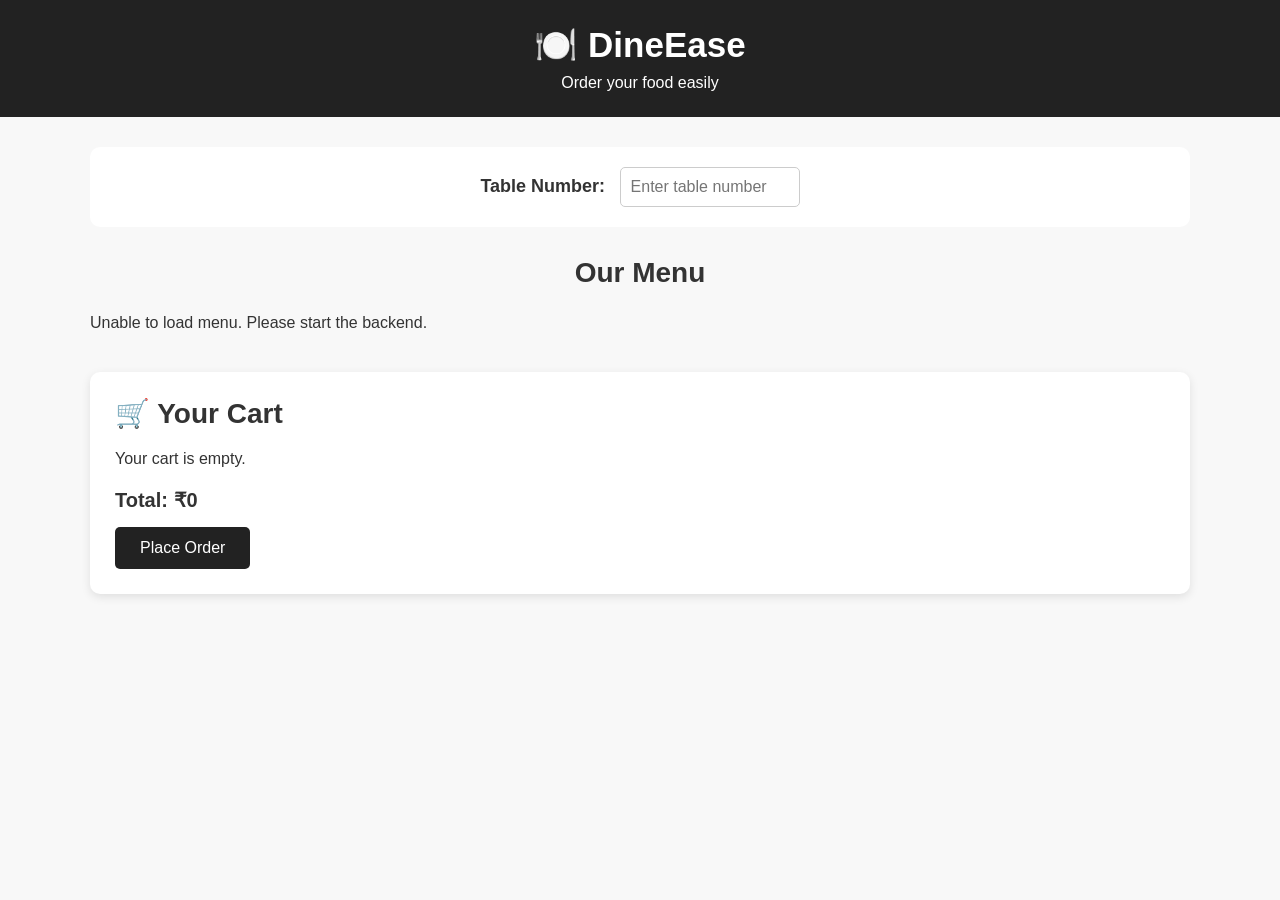
<file: index.html>
<!DOCTYPE html>
<html lang="en">

<head>
    <meta charset="UTF-8">
    <meta name="viewport" content="width=device-width, initial-scale=1.0">

    <title>DineEase</title>

    <link rel="stylesheet" href="style.css">
</head>

<body>

    <header>
        <h1>🍽️ DineEase</h1>
        <p>Order your food easily</p>
    </header>

    <main>
        <div id="table-section">
            <label for="table-number">Table Number:</label>

            <input type="number" id="table-number" placeholder="Enter table number" min="1">
        </div>
        <h2>Our Menu</h2>

        <div id="menu-container">
            <p>Loading menu...</p>
        </div>

        <div id="cart">
            <h2>🛒 Your Cart</h2>

            <div id="cart-items">
                <p>Your cart is empty.</p>
            </div>

            <h3>Total: ₹<span id="cart-total">0</span></h3>

            <button id="order-button" onclick="placeOrder()">
                Place Order
            </button>
        </div>
        <div id="customer-bill"></div>

    </main>

    <script src="script.js?v=2"></script>
</body>

</html>
</file>
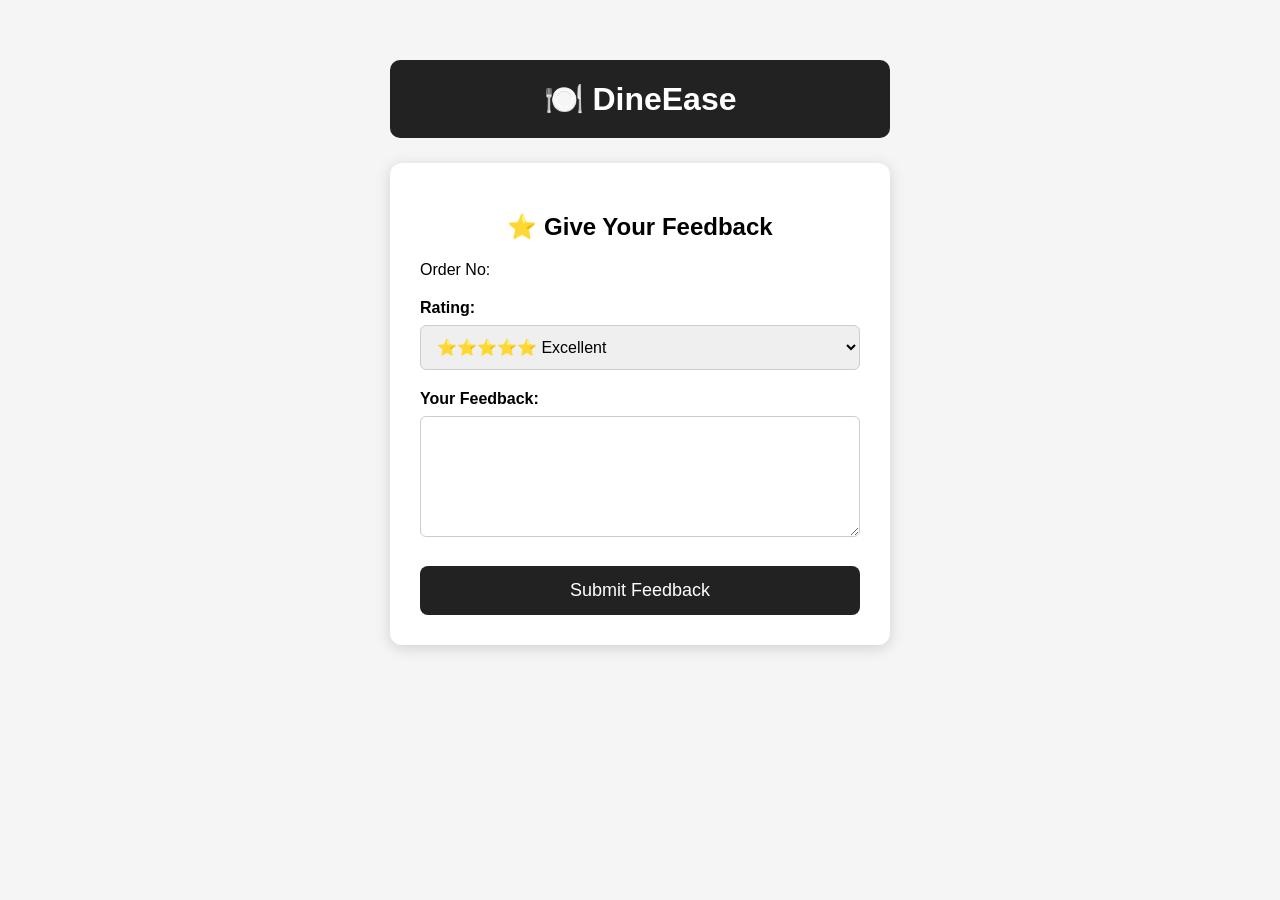
<file: feedback.html>
<!DOCTYPE html>
<html lang="en">

<head>
    <meta charset="UTF-8">
    <meta name="viewport" content="width=device-width, initial-scale=1.0">

    <title>DineEase Feedback</title>

    <link rel="stylesheet" href="feedback.css">
</head>

<body>

    <div class="feedback-container">

        <h1>🍽️ DineEase</h1>

        <div class="feedback-box">

            <h2>⭐ Give Your Feedback</h2>

            <p>Order No: <b><span id="order-id"></span></b></p>

            <label for="rating">Rating:</label>

            <select id="rating">
                <option value="5">⭐⭐⭐⭐⭐ Excellent</option>
                <option value="4">⭐⭐⭐⭐ Very Good</option>
                <option value="3">⭐⭐⭐ Good</option>
                <option value="2">⭐⭐ Needs Improvement</option>
                <option value="1">⭐ Poor</option>
            </select>

            <label for="feedback">Your Feedback:</label>

            <textarea id="feedback" placeholder="Write your feedback here..." rows="5">
            </textarea>

            <button onclick="submitFeedback()">
                Submit Feedback
            </button>

        </div>

    </div>

    <script src="feedback.js"></script>

</body>

</html>
</file>
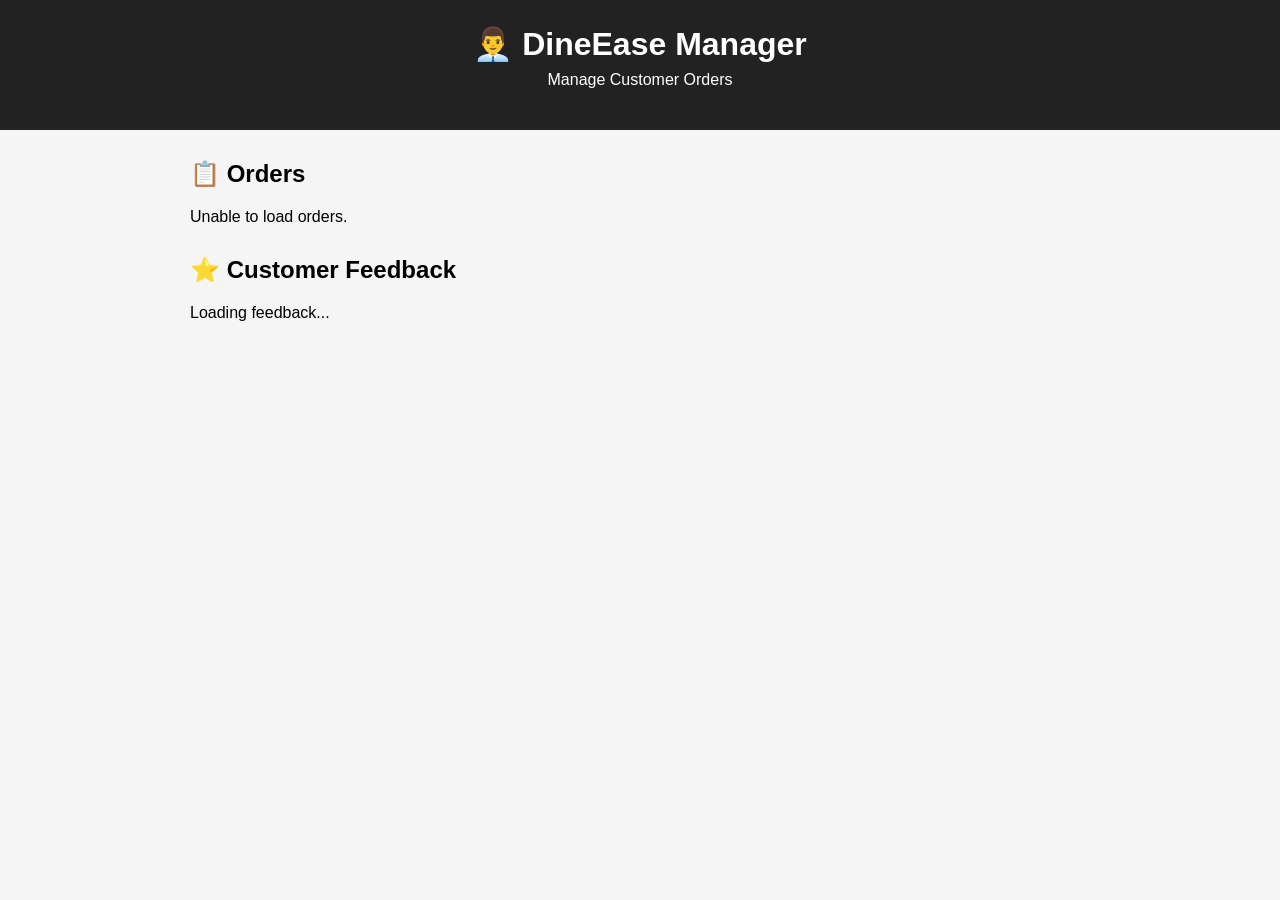
<file: manager.html>
<!DOCTYPE html>
<html lang="en">

<head>
    <meta charset="UTF-8">
    <meta name="viewport" content="width=device-width, initial-scale=1.0">

    <title>DineEase Manager</title>

    <link rel="stylesheet" href="manager.css">
</head>

<body>

    <header>
        <h1>👨‍💼 DineEase Manager</h1>
        <p>Manage Customer Orders</p>
    </header>

    <main>

        <main>

            <h2>📋 Orders</h2>

            <div id="orders-container">
                <p>Loading orders...</p>
            </div>

            <div id="bill-container"></div>
            <div id="feedback-container">
                <h2>⭐ Customer Feedback</h2>
                <p>Loading feedback...</p>
            </div>

        </main>
    </main>

    <script src="manager.js"></script>

</body>

</html>
</file>
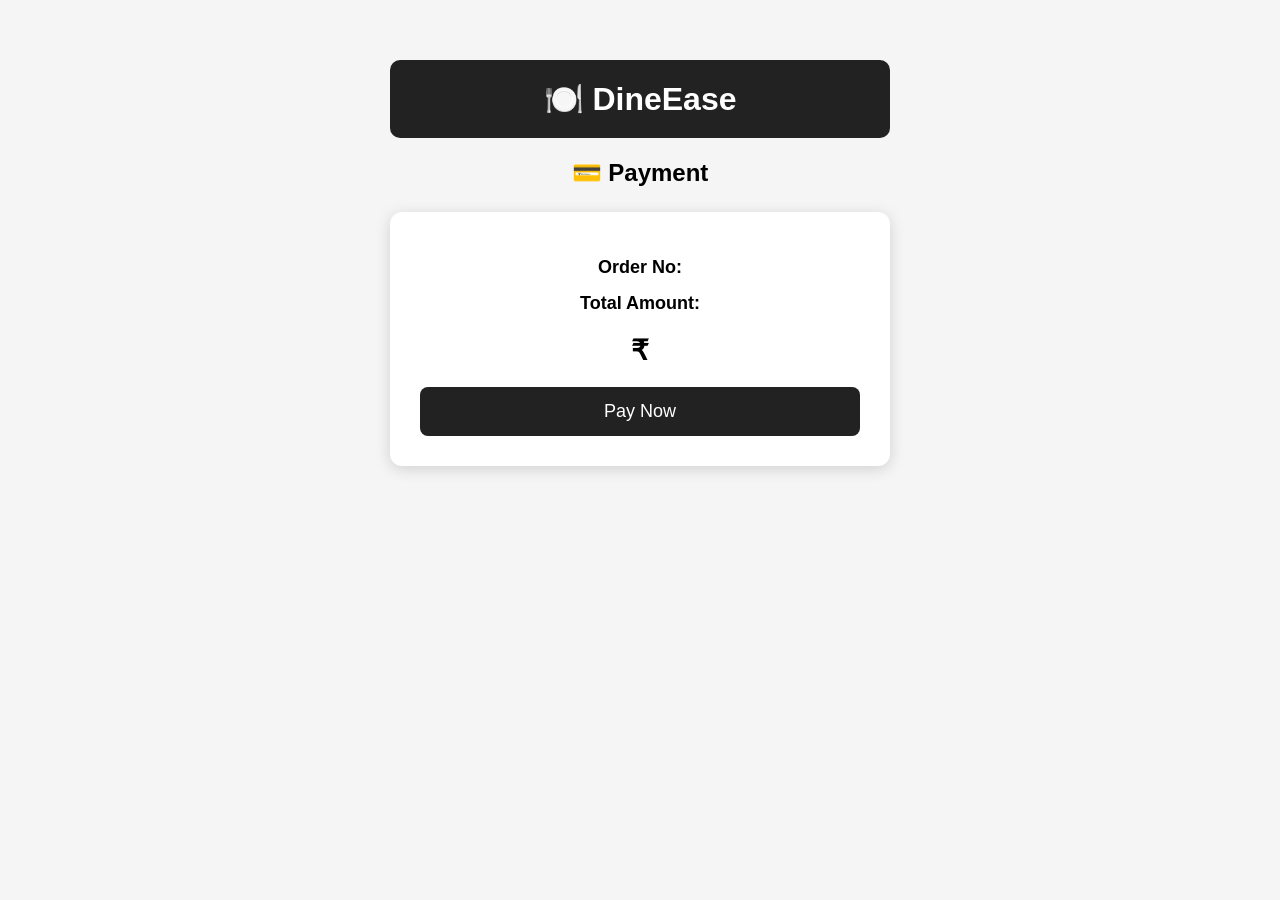
<file: payment.html>
<!DOCTYPE html>
<html lang="en">

<head>
    <meta charset="UTF-8">
    <meta name="viewport" content="width=device-width, initial-scale=1.0">

    <title>DineEase Payment</title>

    <link rel="stylesheet" href="payment.css">
</head>

<body>

    <div class="payment-container">

        <h1>🍽️ DineEase</h1>

        <h2>💳 Payment</h2>

        <div class="payment-box">

            <p><b>Order No:</b> <span id="order-id"></span></p>

            <p><b>Total Amount:</b></p>

            <h2>₹<span id="amount"></span></h2>

            <button onclick="makePayment()">
                Pay Now
            </button>

        </div>

    </div>

    <script src="payment.js"></script>

</body>

</html>
</file>
<file: style.css>
* {
    margin: 0;
    padding: 0;
    box-sizing: border-box;
}

body {
    font-family: Arial, sans-serif;
    background-color: #f8f8f8;
    color: #333;
}

header {
    background-color: #222;
    color: white;
    text-align: center;
    padding: 25px;
}

header h1 {
    font-size: 35px;
    margin-bottom: 8px;
}

header p {
    font-size: 16px;
}

main {
    width: 90%;
    max-width: 1100px;
    margin: 30px auto;
}

main h2 {
    text-align: center;
    margin-bottom: 25px;
    font-size: 28px;
}

#menu-container {
    display: grid;
    grid-template-columns: repeat(auto-fit, minmax(230px, 1fr));
    gap: 20px;
}

.menu-card {
    background-color: white;
    padding: 20px;
    border-radius: 10px;
    box-shadow: 0 3px 10px rgba(0, 0, 0, 0.1);
}

.menu-card h3 {
    margin-bottom: 10px;
}

.menu-card p {
    margin-bottom: 10px;
    color: #666;
}

.price {
    font-size: 20px;
    font-weight: bold;
    margin-bottom: 15px;
}

.menu-card button {
    width: 100%;
    padding: 10px;
    border: none;
    border-radius: 5px;
    background-color: #222;
    color: white;
    cursor: pointer;
}

.menu-card button:hover {
    background-color: #444;
}

#cart {
    background-color: white;
    margin-top: 40px;
    padding: 25px;
    border-radius: 10px;
    box-shadow: 0 3px 10px rgba(0, 0, 0, 0.1);
}

#cart h2 {
    text-align: left;
    margin-bottom: 20px;
}

.cart-item {
    display: flex;
    justify-content: space-between;
    align-items: center;
    padding: 12px 0;
    border-bottom: 1px solid #ddd;
}

.cart-item button {
    padding: 5px 10px;
    margin: 0 3px;
    border: none;
    border-radius: 4px;
    background-color: #222;
    color: white;
    cursor: pointer;
}

#cart h3 {
    margin-top: 20px;
    font-size: 20px;
}

#order-button {
    margin-top: 15px;
    padding: 12px 25px;
    border: none;
    border-radius: 5px;
    background-color: #222;
    color: white;
    cursor: pointer;
    font-size: 16px;
}

#order-button:hover {
    background-color: #444;
}

#table-section {
    background-color: white;
    padding: 20px;
    margin-bottom: 30px;
    border-radius: 10px;
    text-align: center;
}

#table-section label {
    font-size: 18px;
    font-weight: bold;
    margin-right: 10px;
}

#table-number {
    padding: 10px;
    width: 180px;
    border: 1px solid #ccc;
    border-radius: 5px;
    font-size: 16px;
}

#customer-bill {
    margin-top: 30px;
}

.customer-bill-box {
    background-color: white;
    width: 400px;
    max-width: 100%;
    margin: 20px auto;
    padding: 30px;
    border-radius: 10px;
    box-shadow: 0 3px 15px rgba(0, 0, 0, 0.15);
}

.customer-bill-header {
    text-align: center;
    border-bottom: 2px dashed #999;
    padding-bottom: 15px;
    margin-bottom: 20px;
}

.customer-bill-header h2 {
    margin: 0;
}

.customer-bill-info {
    margin-bottom: 20px;
}

.customer-bill-items {
    border-bottom: 2px dashed #999;
    padding-bottom: 15px;
    margin-bottom: 15px;
}

.customer-bill-total {
    text-align: right;
    font-size: 20px;
    font-weight: bold;
}

.customer-bill-footer {
    text-align: center;
    margin-top: 20px;
    font-weight: bold;
}
</file>
<file: feedback.css>
* {
    box-sizing: border-box;
}

body {
    margin: 0;
    font-family: Arial, sans-serif;
    background-color: #f5f5f5;
}

.feedback-container {
    width: 90%;
    max-width: 500px;
    margin: 60px auto;
    text-align: center;
}

.feedback-container h1 {
    background-color: #222;
    color: white;
    padding: 20px;
    border-radius: 10px;
}

.feedback-box {
    background-color: white;
    padding: 30px;
    margin-top: 25px;
    border-radius: 12px;
    box-shadow: 0 3px 15px rgba(0, 0, 0, 0.15);
    text-align: left;
}

.feedback-box h2 {
    text-align: center;
}

.feedback-box label {
    display: block;
    margin-top: 20px;
    margin-bottom: 8px;
    font-weight: bold;
}

.feedback-box select,
.feedback-box textarea {
    width: 100%;
    padding: 12px;
    border: 1px solid #ccc;
    border-radius: 6px;
    font-size: 16px;
}

.feedback-box textarea {
    resize: vertical;
}

.feedback-box button {
    width: 100%;
    margin-top: 25px;
    padding: 14px;
    border: none;
    border-radius: 8px;
    background-color: #222;
    color: white;
    font-size: 18px;
    cursor: pointer;
}

.feedback-box button:hover {
    background-color: #444;
}
</file>
<file: manager.css>
* {
    box-sizing: border-box;
}

body {
    margin: 0;
    font-family: Arial, sans-serif;
    background-color: #f5f5f5;
}

header {
    background-color: #222;
    color: white;
    text-align: center;
    padding: 25px;
}

header h1 {
    margin: 0;
}

header p {
    margin-top: 8px;
}

main {
    width: 90%;
    max-width: 1000px;
    margin: 30px auto;
}

main h2 {
    margin-bottom: 20px;
}

.order-card {
    background-color: white;
    padding: 20px;
    margin-bottom: 20px;
    border-radius: 10px;
    box-shadow: 0 3px 10px rgba(0, 0, 0, 0.1);
}

.order-card h3 {
    margin-top: 0;
    color: #222;
}

.order-card p {
    margin: 10px 0;
    font-size: 16px;
}

.order-card button {
    margin-top: 10px;
    padding: 10px 18px;
    border: none;
    border-radius: 5px;
    background-color: #222;
    color: white;
    cursor: pointer;
}

.order-card button:hover {
    background-color: #444;
}

#bill-container {
    margin-top: 30px;
}

.bill {
    background-color: white;
    width: 400px;
    max-width: 100%;
    margin: 20px auto;
    padding: 30px;
    border-radius: 10px;
    box-shadow: 0 3px 15px rgba(0, 0, 0, 0.15);
}

.bill-header {
    text-align: center;
    border-bottom: 2px dashed #999;
    padding-bottom: 15px;
    margin-bottom: 20px;
}

.bill-header h2 {
    margin: 0;
}

.bill-header p {
    margin: 5px 0;
}

.bill-info {
    margin-bottom: 20px;
}

.bill-items {
    border-bottom: 2px dashed #999;
    padding-bottom: 15px;
    margin-bottom: 15px;
}

.bill-total {
    text-align: right;
    font-size: 20px;
    font-weight: bold;
}

.bill-footer {
    text-align: center;
    margin-top: 20px;
    font-weight: bold;
}
</file>
<file: payment.css>
* {
    box-sizing: border-box;
}

body {
    margin: 0;
    font-family: Arial, sans-serif;
    background-color: #f5f5f5;
}

.payment-container {
    width: 90%;
    max-width: 500px;
    margin: 60px auto;
    text-align: center;
}

.payment-container h1 {
    background-color: #222;
    color: white;
    padding: 20px;
    border-radius: 10px;
}

.payment-box {
    background-color: white;
    padding: 30px;
    margin-top: 25px;
    border-radius: 12px;
    box-shadow: 0 3px 15px rgba(0, 0, 0, 0.15);
}

.payment-box p {
    font-size: 18px;
    margin: 15px 0;
}

.payment-box h2 {
    font-size: 28px;
    margin: 20px 0;
}

.payment-box button {
    width: 100%;
    padding: 14px;
    border: none;
    border-radius: 8px;
    background-color: #222;
    color: white;
    font-size: 18px;
    cursor: pointer;
}

.payment-box button:hover {
    background-color: #444;
}
</file>
